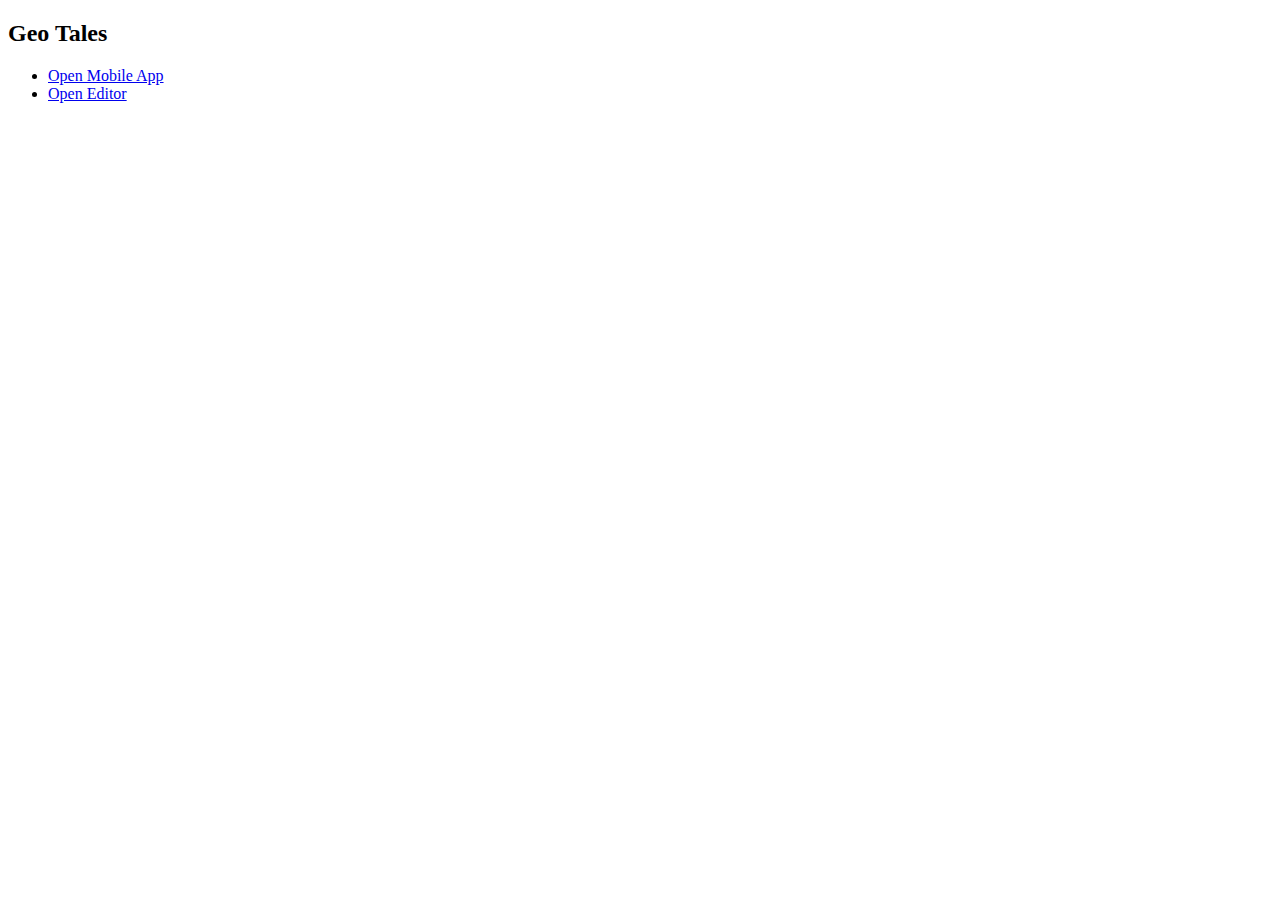
<file: index.html>
<!DOCTYPE html>
<html>
  <head>
    <title>Geo Tales</title>
    <meta http-equiv="content-type" content="text/html; charset=UTF-8">
    <meta name="viewport" content="width=device-width, initial-scale=1.0">
  </head>
  <body>
    <h2>Geo Tales</h2>
    <ul>
      <li><a href="mobile-app">Open Mobile App</a></li>
      <li><a href="editor">Open Editor</a></li>
    </ul>
  </body>
</html>
</file>
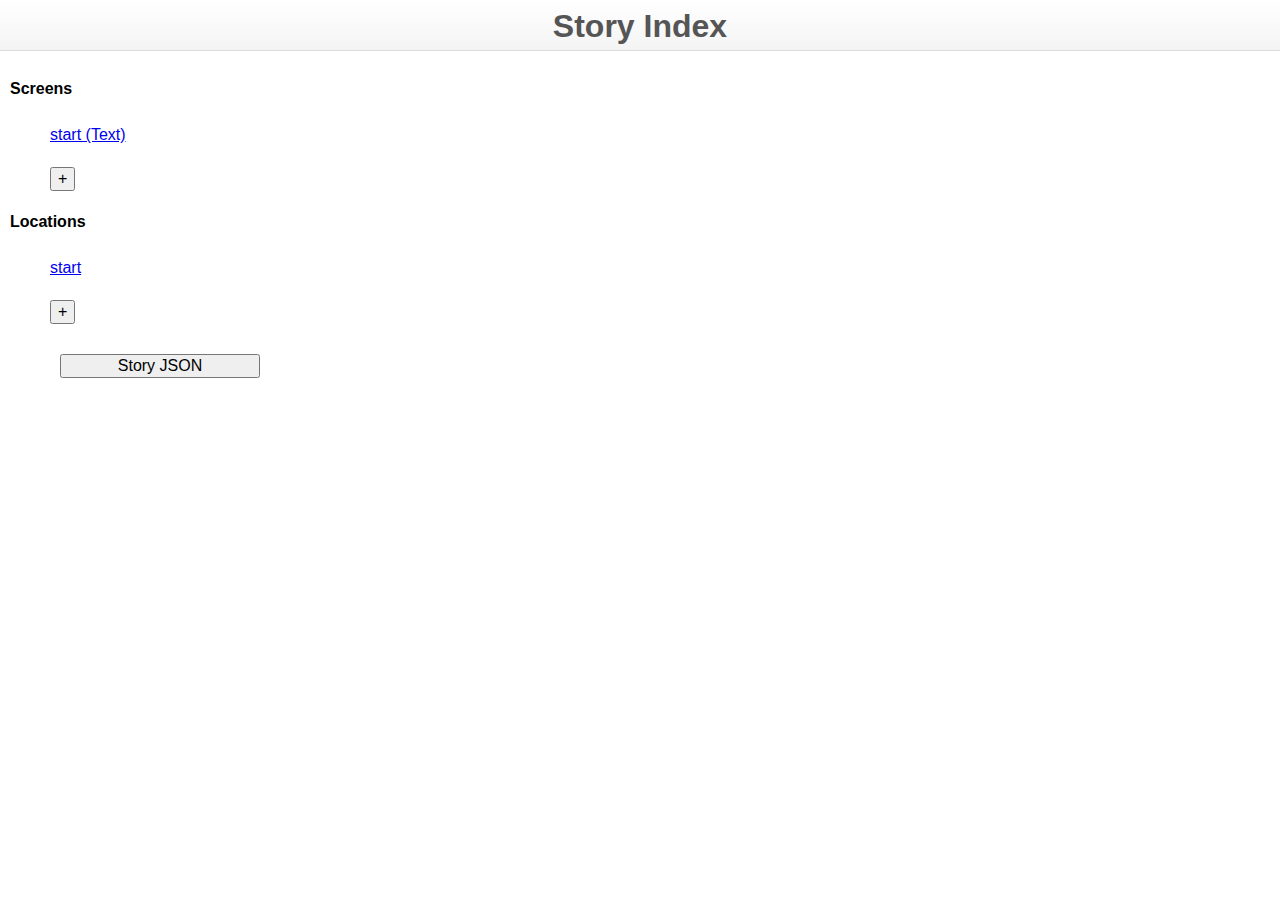
<file: editor/index.html>
<!DOCTYPE html>
<html>
  <head>
    <title>Geo Tales Editor</title>
    <meta http-equiv="content-type" content="text/html; charset=UTF-8">
    <meta name="viewport" content="width=device-width, initial-scale=1.0, maximum-scale=1.0, user-scalable=no">
    <link rel="stylesheet" href="styles-0.0.4.css"/>
  </head>
  <body>
    <div id="header"><h1>Geo Tales Editor</h1></div>
    <div id="content"></div>
    <script type="text/javascript" src="bundle-0.0.4.js"></script>
  </body>
</html>
</file>
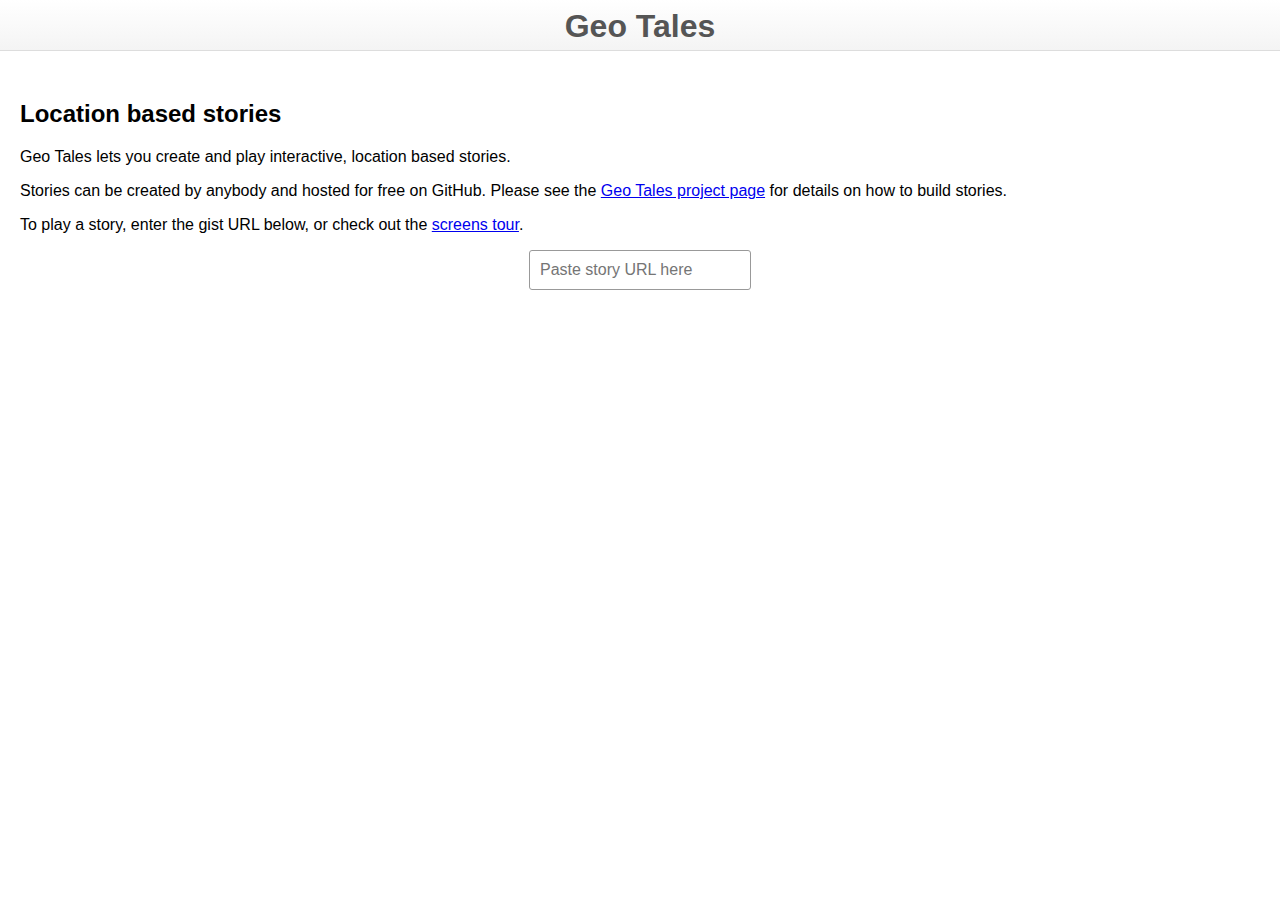
<file: mobile-app/index.html>
<!DOCTYPE html>
<html>
  <head>
    <title>Geo Tales</title>
    <meta http-equiv="content-type" content="text/html; charset=UTF-8">
    <meta name="viewport" content="width=device-width, initial-scale=1.0, maximum-scale=1.0, user-scalable=no">
    <meta name="apple-mobile-web-app-title" content="Geo Tales" />
    <meta name="apple-mobile-web-app-capable" content="yes">
    <meta name="apple-mobile-web-app-status-bar-style" content="default" />
    <link rel="apple-touch-icon" href="geo-tales-76.png" />
    <link rel="apple-touch-icon" sizes="76x76" href="geo-tales-76.png" />
    <link rel="apple-touch-icon" sizes="120x120" href="geo-tales-120.png" />
    <link rel="apple-touch-icon" sizes="152x152" href="geo-tales-152.png" />
    <link rel="stylesheet" href="styles-0.0.13.css"/>
    <script>
      window.ga=window.ga||function(){(ga.q=ga.q||[]).push(arguments)};ga.l=+new Date;
      ga('create', 'UA-63583038-1', 'auto');
      ga('set', 'anonymizeIp', true);
      ga('set', 'transport', 'beacon');
      ga('set', 'page', location.pathname);
      ga('send', 'pageview');
    </script>
    <script async src='https://www.google-analytics.com/analytics.js'></script>
  </head>
  <body>
    <div id="header"><h1>Geo Tales</h1></div>
    <div id="content"></div>
    <script type="text/javascript" src="bundle-0.0.13.js"></script>
  </body>
</html>
</file>
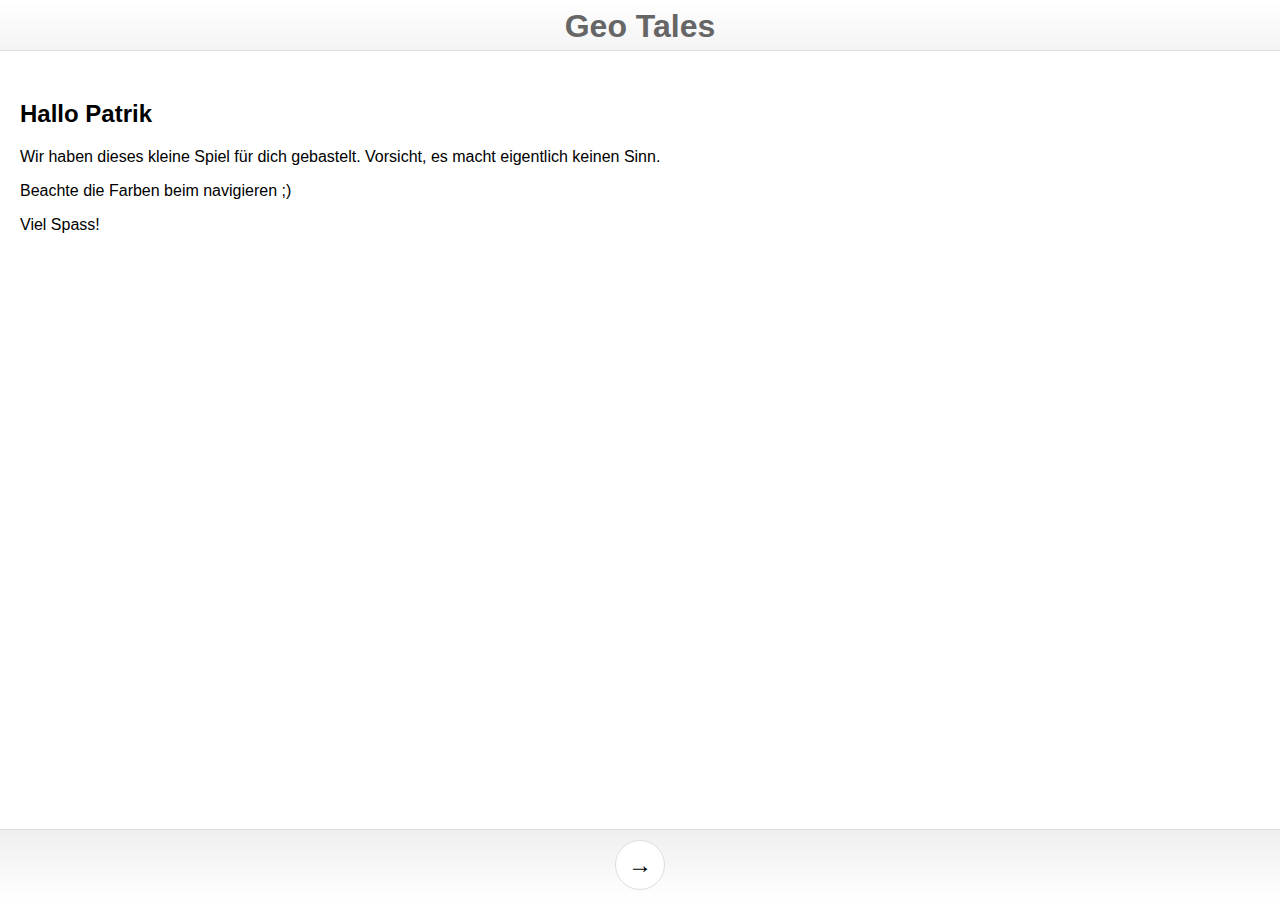
<file: test1/index.html>
<!DOCTYPE html>
<html>
  <head>
    <title>Geo Tales</title>
    <meta http-equiv="content-type" content="text/html; charset=UTF-8">
    <meta name="viewport" content="width=device-width, initial-scale=1.0, maximum-scale=1.0, user-scalable=no">
    <link rel="stylesheet" href="styles.css"/>
  </head>
  <body>
    <div id="header"><h1>Geo Tales</h1></div>
    <div id="content"></div>
    <script type="text/javascript" src="bundle.js"></script>
  </body>
</html>
</file>
<file: editor/styles-0.0.4.css>
/*! normalize.css v3.0.3 | MIT License | github.com/necolas/normalize.css */

/**
 * 1. Set default font family to sans-serif.
 * 2. Prevent iOS and IE text size adjust after device orientation change,
 *    without disabling user zoom.
 */

html {
  font-family: sans-serif; /* 1 */
  -ms-text-size-adjust: 100%; /* 2 */
  -webkit-text-size-adjust: 100%; /* 2 */
}

/**
 * Remove default margin.
 */

body {
  margin: 0;
}

/* HTML5 display definitions
   ========================================================================== */

/**
 * Correct `block` display not defined for any HTML5 element in IE 8/9.
 * Correct `block` display not defined for `details` or `summary` in IE 10/11
 * and Firefox.
 * Correct `block` display not defined for `main` in IE 11.
 */

article,
aside,
details,
figcaption,
figure,
footer,
header,
hgroup,
main,
menu,
nav,
section,
summary {
  display: block;
}

/**
 * 1. Correct `inline-block` display not defined in IE 8/9.
 * 2. Normalize vertical alignment of `progress` in Chrome, Firefox, and Opera.
 */

audio,
canvas,
progress,
video {
  display: inline-block; /* 1 */
  vertical-align: baseline; /* 2 */
}

/**
 * Prevent modern browsers from displaying `audio` without controls.
 * Remove excess height in iOS 5 devices.
 */

audio:not([controls]) {
  display: none;
  height: 0;
}

/**
 * Address `[hidden]` styling not present in IE 8/9/10.
 * Hide the `template` element in IE 8/9/10/11, Safari, and Firefox < 22.
 */

[hidden],
template {
  display: none;
}

/* Links
   ========================================================================== */

/**
 * Remove the gray background color from active links in IE 10.
 */

a {
  background-color: transparent;
}

/**
 * Improve readability of focused elements when they are also in an
 * active/hover state.
 */

a:active,
a:hover {
  outline: 0;
}

/* Text-level semantics
   ========================================================================== */

/**
 * Address styling not present in IE 8/9/10/11, Safari, and Chrome.
 */

abbr[title] {
  border-bottom: 1px dotted;
}

/**
 * Address style set to `bolder` in Firefox 4+, Safari, and Chrome.
 */

b,
strong {
  font-weight: bold;
}

/**
 * Address styling not present in Safari and Chrome.
 */

dfn {
  font-style: italic;
}

/**
 * Address variable `h1` font-size and margin within `section` and `article`
 * contexts in Firefox 4+, Safari, and Chrome.
 */

h1 {
  font-size: 2em;
  margin: 0.67em 0;
}

/**
 * Address styling not present in IE 8/9.
 */

mark {
  background: #ff0;
  color: #000;
}

/**
 * Address inconsistent and variable font size in all browsers.
 */

small {
  font-size: 80%;
}

/**
 * Prevent `sub` and `sup` affecting `line-height` in all browsers.
 */

sub,
sup {
  font-size: 75%;
  line-height: 0;
  position: relative;
  vertical-align: baseline;
}

sup {
  top: -0.5em;
}

sub {
  bottom: -0.25em;
}

/* Embedded content
   ========================================================================== */

/**
 * Remove border when inside `a` element in IE 8/9/10.
 */

img {
  border: 0;
}

/**
 * Correct overflow not hidden in IE 9/10/11.
 */

svg:not(:root) {
  overflow: hidden;
}

/* Grouping content
   ========================================================================== */

/**
 * Address margin not present in IE 8/9 and Safari.
 */

figure {
  margin: 1em 40px;
}

/**
 * Address differences between Firefox and other browsers.
 */

hr {
  box-sizing: content-box;
  height: 0;
}

/**
 * Contain overflow in all browsers.
 */

pre {
  overflow: auto;
}

/**
 * Address odd `em`-unit font size rendering in all browsers.
 */

code,
kbd,
pre,
samp {
  font-family: monospace, monospace;
  font-size: 1em;
}

/* Forms
   ========================================================================== */

/**
 * Known limitation: by default, Chrome and Safari on OS X allow very limited
 * styling of `select`, unless a `border` property is set.
 */

/**
 * 1. Correct color not being inherited.
 *    Known issue: affects color of disabled elements.
 * 2. Correct font properties not being inherited.
 * 3. Address margins set differently in Firefox 4+, Safari, and Chrome.
 */

button,
input,
optgroup,
select,
textarea {
  color: inherit; /* 1 */
  font: inherit; /* 2 */
  margin: 0; /* 3 */
}

/**
 * Address `overflow` set to `hidden` in IE 8/9/10/11.
 */

button {
  overflow: visible;
}

/**
 * Address inconsistent `text-transform` inheritance for `button` and `select`.
 * All other form control elements do not inherit `text-transform` values.
 * Correct `button` style inheritance in Firefox, IE 8/9/10/11, and Opera.
 * Correct `select` style inheritance in Firefox.
 */

button,
select {
  text-transform: none;
}

/**
 * 1. Avoid the WebKit bug in Android 4.0.* where (2) destroys native `audio`
 *    and `video` controls.
 * 2. Correct inability to style clickable `input` types in iOS.
 * 3. Improve usability and consistency of cursor style between image-type
 *    `input` and others.
 */

button,
html input[type="button"], /* 1 */
input[type="reset"],
input[type="submit"] {
  -webkit-appearance: button; /* 2 */
  cursor: pointer; /* 3 */
}

/**
 * Re-set default cursor for disabled elements.
 */

button[disabled],
html input[disabled] {
  cursor: default;
}

/**
 * Remove inner padding and border in Firefox 4+.
 */

button::-moz-focus-inner,
input::-moz-focus-inner {
  border: 0;
  padding: 0;
}

/**
 * Address Firefox 4+ setting `line-height` on `input` using `!important` in
 * the UA stylesheet.
 */

input {
  line-height: normal;
}

/**
 * It's recommended that you don't attempt to style these elements.
 * Firefox's implementation doesn't respect box-sizing, padding, or width.
 *
 * 1. Address box sizing set to `content-box` in IE 8/9/10.
 * 2. Remove excess padding in IE 8/9/10.
 */

input[type="checkbox"],
input[type="radio"] {
  box-sizing: border-box; /* 1 */
  padding: 0; /* 2 */
}

/**
 * Fix the cursor style for Chrome's increment/decrement buttons. For certain
 * `font-size` values of the `input`, it causes the cursor style of the
 * decrement button to change from `default` to `text`.
 */

input[type="number"]::-webkit-inner-spin-button,
input[type="number"]::-webkit-outer-spin-button {
  height: auto;
}

/**
 * 1. Address `appearance` set to `searchfield` in Safari and Chrome.
 * 2. Address `box-sizing` set to `border-box` in Safari and Chrome.
 */

input[type="search"] {
  -webkit-appearance: textfield; /* 1 */
  box-sizing: content-box; /* 2 */
}

/**
 * Remove inner padding and search cancel button in Safari and Chrome on OS X.
 * Safari (but not Chrome) clips the cancel button when the search input has
 * padding (and `textfield` appearance).
 */

input[type="search"]::-webkit-search-cancel-button,
input[type="search"]::-webkit-search-decoration {
  -webkit-appearance: none;
}

/**
 * Define consistent border, margin, and padding.
 */

fieldset {
  border: 1px solid #c0c0c0;
  margin: 0 2px;
  padding: 0.35em 0.625em 0.75em;
}

/**
 * 1. Correct `color` not being inherited in IE 8/9/10/11.
 * 2. Remove padding so people aren't caught out if they zero out fieldsets.
 */

legend {
  border: 0; /* 1 */
  padding: 0; /* 2 */
}

/**
 * Remove default vertical scrollbar in IE 8/9/10/11.
 */

textarea {
  overflow: auto;
}

/**
 * Don't inherit the `font-weight` (applied by a rule above).
 * NOTE: the default cannot safely be changed in Chrome and Safari on OS X.
 */

optgroup {
  font-weight: bold;
}

/* Tables
   ========================================================================== */

/**
 * Remove most spacing between table cells.
 */

table {
  border-collapse: collapse;
  border-spacing: 0;
}

td,
th {
  padding: 0;
}
body {
  padding: 80px 0 70px 0;
  -webkit-user-select: none;
}

#header {
  position: fixed;
  top: 0;
  width: 100%;
  height: 50px;
  border-bottom: 1px solid #ddd;
  z-index: 1;
  background: #ffffff; /* Old browsers */
  background: -moz-linear-gradient(top, #ffffff 0%, #f4f4f4 100%); /* FF3.6+ */
  background: -webkit-gradient(linear, left top, left bottom, color-stop(0%,#ffffff), color-stop(100%,#f4f4f4)); /* Chrome,Safari4+ */
  background: -webkit-linear-gradient(top, #ffffff 0%,#f4f4f4 100%); /* Chrome10+,Safari5.1+ */
  background: -ms-linear-gradient(top, #ffffff 0%,#f4f4f4 100%); /* IE10+ */
  background: linear-gradient(to bottom, #ffffff 0%,#f4f4f4 100%); /* W3C */
}

#header h1 {
  text-align: center;
  font-size: 32px;
  margin: 8px;
  color: #555;
}

#content {
  padding: 0 10px;
  width: 300px;
}

h4:first-child {
  margin-top: 0;
}

.editor label {
  display: block;
  padding-bottom: 10px;
}

.editor label .text {
  display: inline-block;
  width: 100px;
  text-align: right;
  vertical-align: top;
}

.editor label select, .editor label input[type=text] {
  width: 170px;
}

.editor label input[type=number] {
  width: 80px;
}

.editor .screen-type {
  margin-bottom: 30px;
}

textarea {
  width: 280px;
  margin: 0 5px;
}

.editor .toggle-preview {
  display: block;
  width: 280px;
  text-align: right;
  margin: 0 0 15px 0;
}

.editor .option {
  margin-bottom: 15px;
}

.editor .add-option, .editor .remove-option {
  float: right;
  text-align: center;
  margin: 0 20px;
}

.editor .add-option {
  margin-bottom: 10px;
}

.editor .edit-options .title {
  font-weight: bold;
}

.editor .edit-next-screen {
  clear: right;
  padding-top: 30px;
}

.editor .current-latitude, .editor .current-longitude, .editor .current-accuracy {
  display: block;
  margin-left: 100px;
  padding: 5px 10px;
  font-family: monospace;
}

.actions {
  margin: 25px;
  text-align: center;
}

.actions .action {
  margin: 5px;
  width: 200px;
}

.hidden {
  display: none !important;
}

.editor.index li {
  line-height: 2em;
  list-style-type: none;
}

.editor.index [name=delete] {
  float: right;
  margin-top: 5px;
}

.editor.index [name=location-add], .editor.index [name=screen-add] {
  margin-left: 40px;
}
</file>
